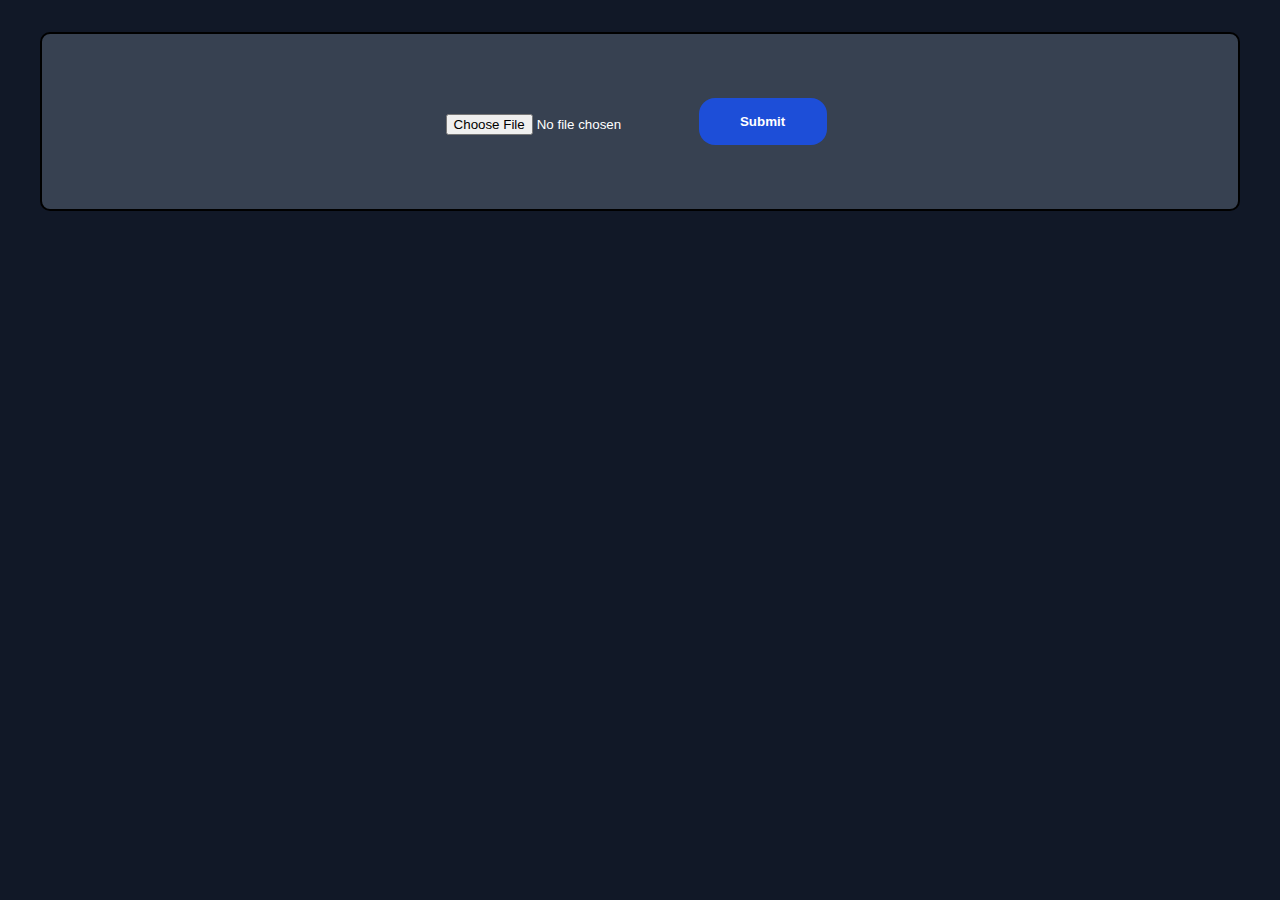
<file: basic.html>
<!DOCTYPE html>
<html lang="en">

<head>
	<meta charset="UTF-8">
	<meta http-equiv="X-UA-Compatible" content="IE=edge">
	<meta name="viewport" content="width=device-width, initial-scale=1.0">
	<style>
		body {
			background-color: #111827;
			font-size: large;
			color: white;
		}

		.hero {
			background-color: #374151;
			border: 2px black solid;
			border-radius: 10px;
			display: flex;
			flex-direction: column;
			margin: 2rem;
			padding: 2rem;
			justify-content: space-around;
		}

		.hero div{
			display: flex;
			flex-direction: row;
			margin: auto;
		}

		form {
			display: flex;
			flex-direction: row;
			margin: auto;
			width: 80%;
			justify-content: center;
			align-items: center;
		}

		img {
			/* width: 38rem; */
			height: 20rem;
			border-radius: 1rem;
			margin: 1rem;
		}

		input,
		textarea {
			margin: 1rem;
			padding: 1rem;
			height: 1rem;
			width: 40%;
			border-radius: 1rem;
			border: none;
		}

		button {
			width: 8rem;
			margin: 1rem;
			padding: 1rem;
			border-radius: 1rem;
			border: none;
			color: white;
			background-color: #1d4ed8;
			justify-content: center;
			align-items: center;
			font-weight: bold;
			display: flex;
			margin: 2rem auto;
			cursor: pointer;
		}

		#currScore {
			display: flex;
			margin: auto;
			color: white;
		}


		.trow {
			display: flex;
			width: 100%;
			justify-content: space-around;
			font-size: 1.2rem;
			margin: 10px 0;
		}

		.trow div {
			width: 100%;
			text-align: center;
		}

		.hero .choose{
			width:50%;
		}

		.hero .submit{
			width:20%;
			height: 10px;
		}

		.hero img{
			width: 1000px;
			height: 500px;
		}
	</style>
	<title>Textify</title>
</head>

<body>

	<div class="hero">
		<div class="choose">
			<form action="/" method="post">
				<input type="file" name="filename" id="myFile"/>
				<button type="submit">Submit</button>
				
			</form>
		</div>
		<!-- <div class="submit">
			<form action="/" method="post">
				<input type="submit">
			</form>
		</div> -->

		<div class= 'paint'>
				<img id=img src="static/foo.jpg" width="1200" height="600" alt="" />
				<!-- // write code to dealy the loading of this image by 10 seconds -->
				<script>
					let img = document.getElementById('img')
				
					let time = 15000 // time in milliseconds
					img.hidden = true // set img to hidden on load
					setTimeout(()=> {
					  img.hidden = false // after timeout show img
					}, time)
				  </script>
				
		</div>		
				
				
		

	</div>

</body>

</html>
</file>
